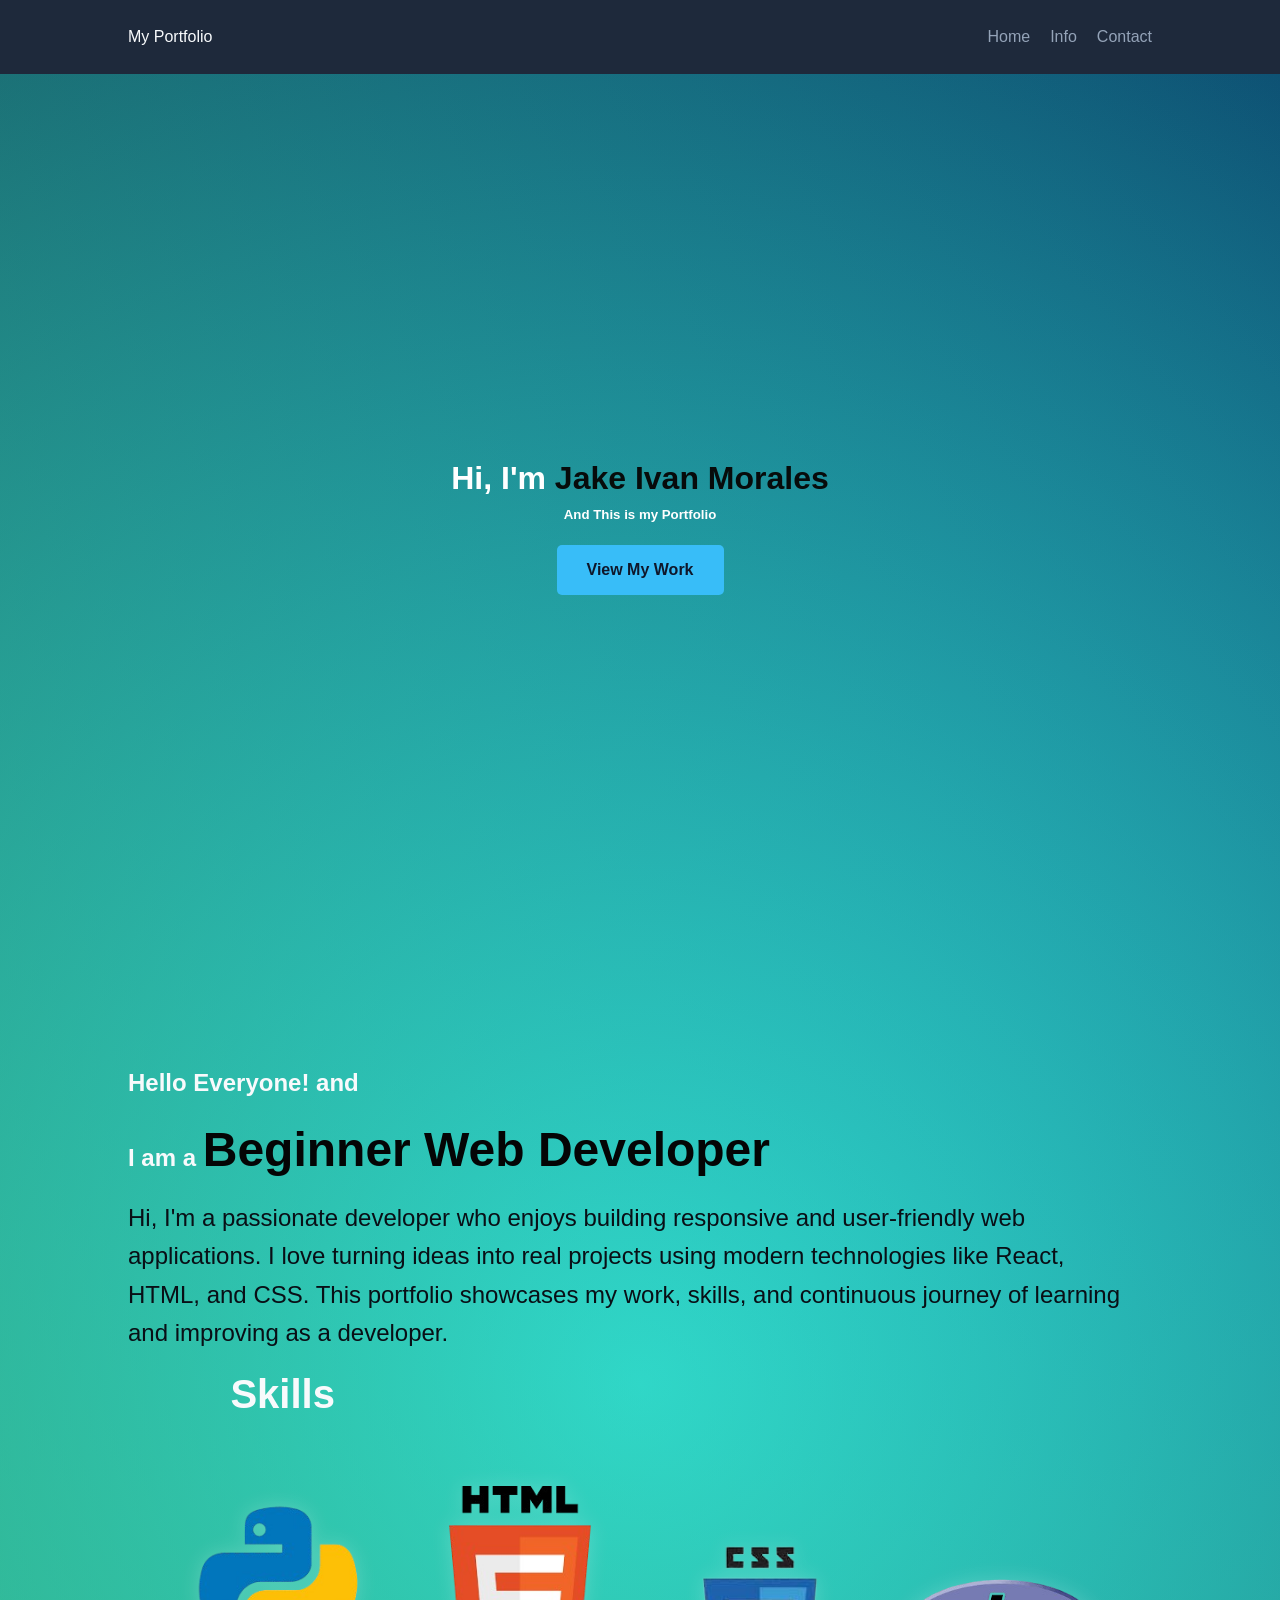
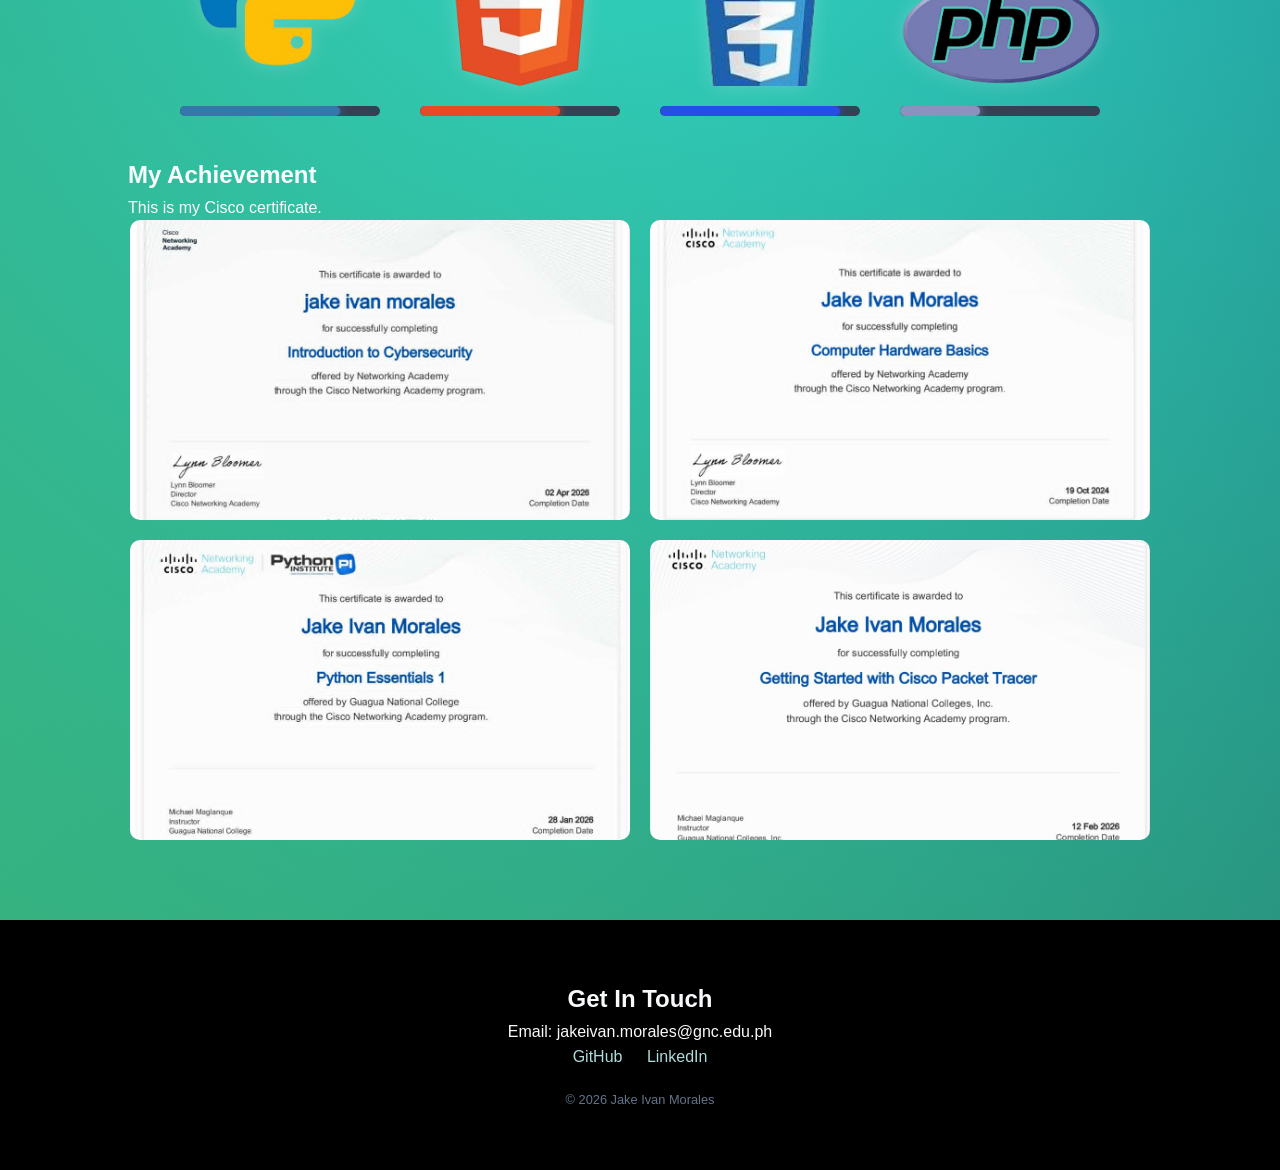
<file: index.html>
<!DOCTYPE html>
<html lang="en">
<head>
    <meta charset="UTF-8">
    <meta name="viewport" content="width=device-width, initial-scale=1.0">
    <title>My Portfolio</title>
    <link rel="stylesheet" href="style.css">
</head>
<body>

    <nav class="navbar">
        <div class="logo">My Portfolio</div>
        <ul class="nav-links">
            <li><a href="#about">Home</a></li>
            <li><a href="#projects">Info</a></li>
            <li><a href="#contact">Contact</a></li>
        </ul>
    </nav>


    

    <header id="about" class="hero">
        <h1>Hi, I'm <span class="highlight">Jake Ivan Morales</span></h1>
        <h5>And This is my Portfolio</h5>
        <a href="#projects" class="btn">View My Work</a>
    </header>


    <section id="projects" class="project-section">
        
        <div class="hero-content">
            <h6 class="greeting">Hello Everyone! and</h6>
            <h1>I am a <span class="high-light">Beginner Web Developer</span></h1>
            
            <h6 class="description">
                Hi, I'm a passionate developer who enjoys building responsive and user-friendly web applications. 
                I love turning ideas into real projects using modern technologies like React, HTML, and CSS. 
                This portfolio showcases my work, skills, and continuous journey of learning and improving as a developer.
            </h6>

            
        </div>
    

        <section class="skills-section">
            <h1 class="skills-title">Skills</h1>
            <div class="skills-container">
                <!-- Python -->
                <div class="skill-item">
                    <img src="image/Python.jpg" alt="Python" class="skill-img">
                    <div class="progress-bar">
                        <div class="progress" style="width: 80%; background: #3776ab; box-shadow: 0 0 10px #3776ab;"></div>
                    </div>
                </div>

                <!-- HTML -->
                <div class="skill-item">
                    <img src="image/HTML.png" alt="HTML" class="skill-img">
                    <div class="progress-bar">
                        <div class="progress" style="width: 70%; background: #e34c26; box-shadow: 0 0 10px #e34c26;"></div>
                    </div>
                </div>

                <!-- CSS -->
                <div class="skill-item">
                    <img src="image/css.png" alt="CSS" class="skill-img">
                    <div class="progress-bar">
                        <div class="progress" style="width: 90%; background: #264de4; box-shadow: 0 0 10px #264de4;"></div>
                    </div>
                </div>

                <!-- PHP -->
                <div class="skill-item">
                    <img src="image/php.png" alt="PHP" class="skill-img">
                    <div class="progress-bar">
                        <div class="progress" style="width: 40%; background: #8993be; box-shadow: 0 0 10px #8993be;"></div>
                    </div>
                </div>
            </div>
        </section>
        <h1>My Achievement</br></h1>
        <p>This is my Cisco certificate.</p>
        <div class="image-container">
            <img src="image/project.jpg" alt="Project 1" class="gallery-img">
            <img src="image/img2.jpg" alt="Project 2" class="gallery-img">
            <img src="image/img3.jpg" alt="Project 3" class="gallery-img">
            <img src="image/img4.jpg" alt="Project 3" class="gallery-img">
        </div>
    </section>

   

    <footer id="contact">
        <h2>Get In Touch</h2>
        <p>Email: jakeivan.morales@gnc.edu.ph</p>
        <div class="socials">
            <a href="#">GitHub</a>
            <a href="#">LinkedIn</a>
        </div>
        <p class="copy">&copy; 2026 Jake Ivan Morales</p>
    </footer>
    
   

</body>
</html>
</file>
<file: style.css>
* {
    margin: 0;
    padding: 0;
    box-sizing: border-box;
    font-family: 'Segoe UI', Tahoma, Geneva, Verdana, sans-serif;
}

body {
    
    background: linear-gradient(45deg, rgba(74,222,128,0.7), transparent),radial-gradient(circle, #22d3ee, #0c4a6e);;
    color: #f8fafc;
    line-height: 1.6;
    scroll-behavior: smooth;
}


.navbar {
    display: flex;
    justify-content: space-between;
    align-items: center;
    padding: 1.5rem 10%;
    background: #1e293b;
    position: sticky;
    top: 0;
    z-index: 100;
}

.nav-links {
    display: flex;
    list-style: none;
}

.nav-links li {
    margin-left: 20px;
}

.nav-links a {
    color: #94a3b8;
    text-decoration: none;
    transition: color 0.3s;
}

.nav-links a:hover {
    color: #38bdf8;
}


.hero {
    height: 80vh;
    display: flex;
    flex-direction: column;
    justify-content: center;
    align-items: center;
    text-align: center;
    padding: 0 20px;
}

.highlight {
    color: rgb(7, 11, 11);
}

.btn {
    margin-top: 20px;
    padding: 12px 30px;
    background: #38bdf8;
    color: #0f172a;
    text-decoration: none;
    border-radius: 5px;
    font-weight: bold;
    transition: transform 0.2s;
}

.btn:hover {
    transform: scale(1.05);
}


.project-section {
    padding: 80px 10%;
}

.project-grid {
    display: grid;
    grid-template-columns: repeat(auto-fit, minmax(300px, 1fr));
    gap: 20px;
    margin-top: 30px;
}

.project-card {
    background: #1e293b;
    padding: 25px;
    border-radius: 10px;
    border: 1px solid #334155;
    transition: border-color 0.3s;
}

.project-card:hover {
    border-color: #0f172a;
}

footer {
    text-align: center;
    padding: 60px 10%;
    background: #000000;
}

.socials a {
    color: #afdbdb;
    margin: 0 10px;
    text-decoration: none;
}

.copy {
    margin-top: 20px;
    font-size: 0.8rem;
    color: #64748b;
}
.image-container {
    display: flex;          
    gap: 20px;             
    justify-content: center;
    flex-wrap: wrap;       
}

.gallery-img {
    width: 500px;          
    height: 300px;
    object-fit: cover;     
    border-radius: 10px;
}
.span{
    color: #0f172a;
}
.a{
    color: aliceblue;
}

.skill-img {
    width: 200px;
    height: auto;
    margin-bottom: 50px;

    filter: drop-shadow(0 0 10px rgba(255, 255, 255, 0.2));
    
}

.skill-card{
    display: flex;          
    gap: 20px;             
    justify-content: center;
    flex-wrap: wrap;
    text-align: left;    
    margin-left: 20px;   
    margin-bottom: 15px; 
    font-size: 1.5rem;   
    color: white;
}

.skill{
    display: flex;                       
    justify-content: left;
    flex-wrap: wrap;
    padding: 60px 10%;  
    display: flex;
    flex-direction: column;
    align-items: flex-start;
}


.hero {
    height: 100vh;
    display: flex;
    align-items: center;
    padding: 0 10%;
    color: white;
    font-family: 'Poppins', sans-serif;
}

.hero-content h6 {
    margin: 10px 0;
}

.high-light {
    color: #040505; 
    font-size: 3rem; 
    font-weight: 800;
}

.description {
    max-width: 1000px;
    line-height: 1.6;
    color: #090f16; 
    margin-bottom: 20px;
    font-size: 1.5rem; 
    font-weight: 500;
}

.social-icons a {
    color: white;
    font-size: 1.5rem;
    margin-right: 15px;
    transition: 0.3s;
}

.social-icons a:hover {
    color: #38bdf8;
}
 .greeting{
    font-size: 1.5rem;
    font-weight: 800;
 }

 /*ggfhfgjfgjgfjghjghjghkg*/
 /* Container para sa lahat ng skills */
.skills-container {
    display: flex;
    flex-direction: row; /* Ginagawang pahaba/vertical */
    gap: 30px;              /* Space sa pagitan ng bawat skill */
    padding: 20px 10%;
    align-items: flex-start; /* Naka-align sa kaliwa */
    align-items: flex-end; 
    gap: 40px;
    padding: 40px 20px;
    justify-content: center;
}

/* Bawat isang logo at bar group */
.skill-item {
    display: flex;
    flex-direction: column; /* Image sa taas, Bar sa baba */
    align-items: center;    /* Center ang logo at bar sa loob ng item */
    width: 200px;           /* Haba ng loading bar */
    align-items: center;
}

.skill-img {
    width: 200px;            /* Laki ng logo */
    height: auto;
    margin-bottom: 20px;    /* Space bago ang loading bar */
}

/* Ang background ng loading bar */
.progress-bar {
    width: 100%;
    height: 10px;
    background: #334155;    /* Dark gray background */
    border-radius: 50px;    /* Rounded corners */
    overflow: hidden;
}

/* Ang mismong loading animation */
.progress {
    height: 100%;
    border-radius: 50px;
    animation: load 4s ease-out forwards; /* 2 seconds loading animation */
}

/* Keyframes para sa loading effect */
@keyframes load {
    from {
        width: 0;
    }
}

/* Title styling */
.skills-title {
    text-align: left;
    padding-left: 10%;
    margin-bottom: 20px;
    font-size: 2.5rem;
}
</file>
